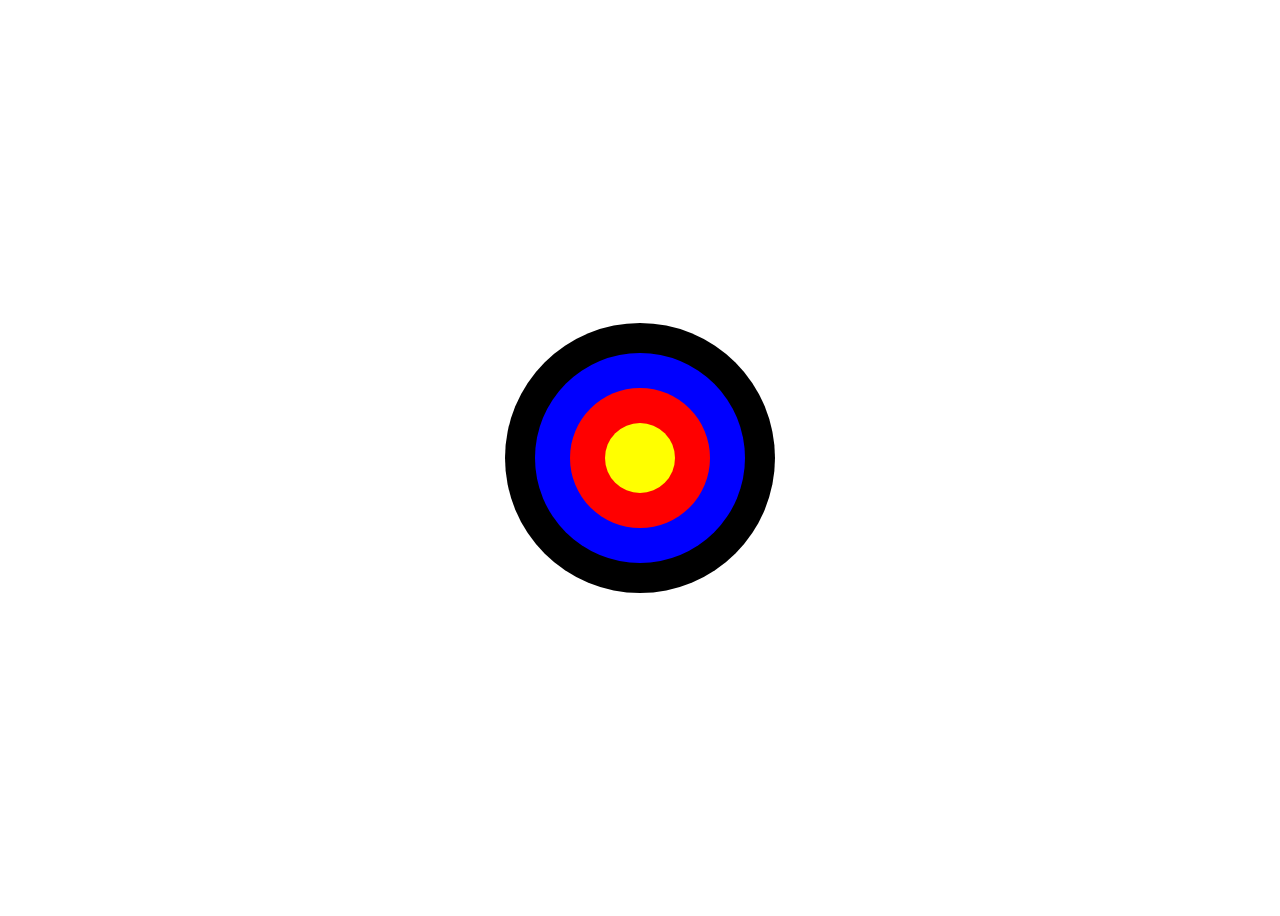
<file: archery target/index.html>
<!DOCTYPE html>
<html lang="en">
<head>
    <meta charset="UTF-8">
    <meta name="viewport" content="width=device-width, initial-scale=1.0">
    <title>Document</title>
    <link rel="stylesheet" href="stytle.css">
</head>
<body>
   <div class="con">
       <div class=" circle black">
           <div class="circle blue">
               <div class=" circle red">
                   <div class=" circle yellow"></div>
               </div>
           </div>
       </div>
   </div>       
</body> 
</html>
</file>
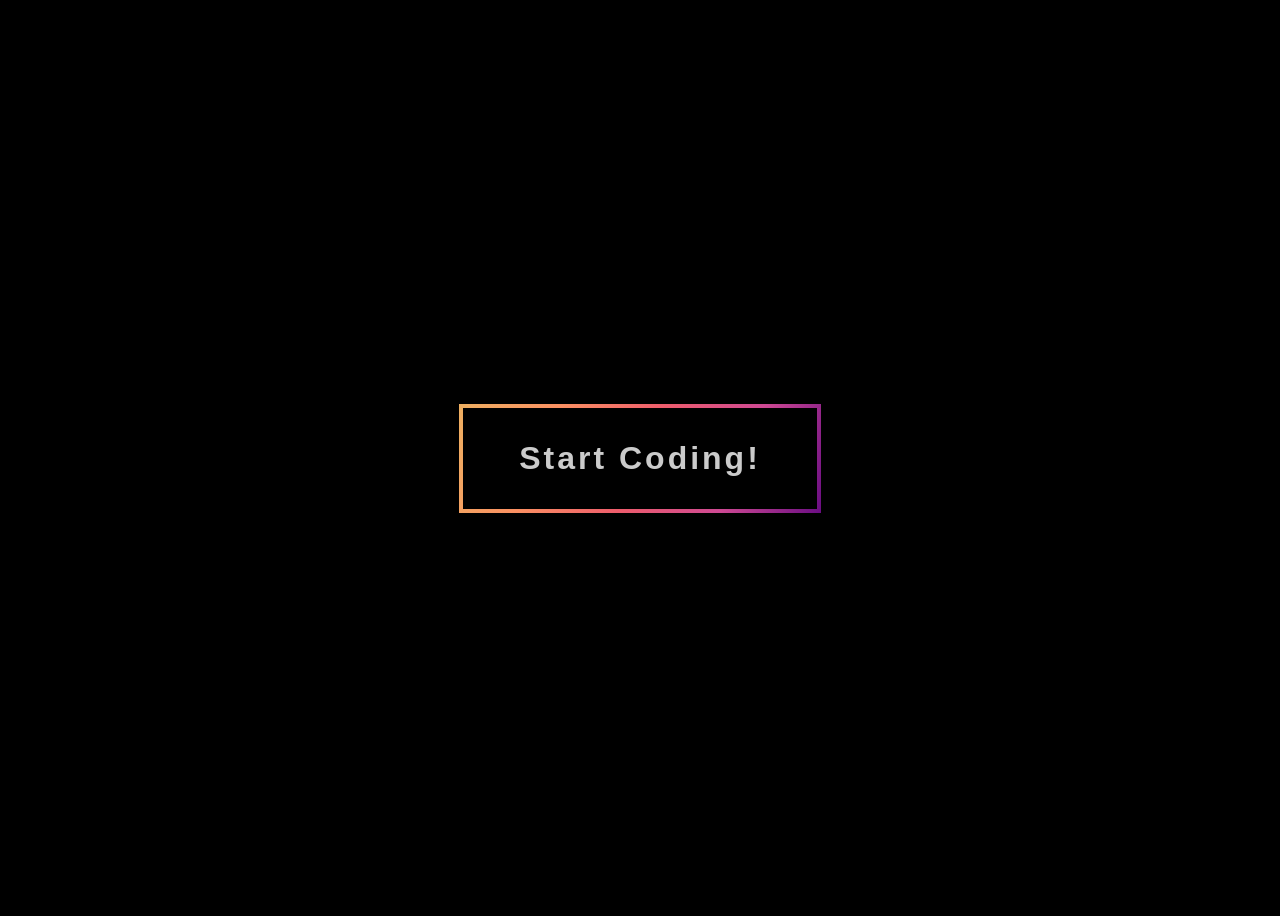
<file: ex1/index.html>
<!DOCTYPE html>
<html lang="en">
<head>
    <meta charset="UTF-8">
    <meta name="viewport" content="width=device-width, initial-scale=1.0">
    <title>Document</title>
    <link rel="stylesheet" href="style.css">
</head>
<body>
    <div class="box">
        <button>Start Coding!</button>
    </div>
</body>
</html>
</file>
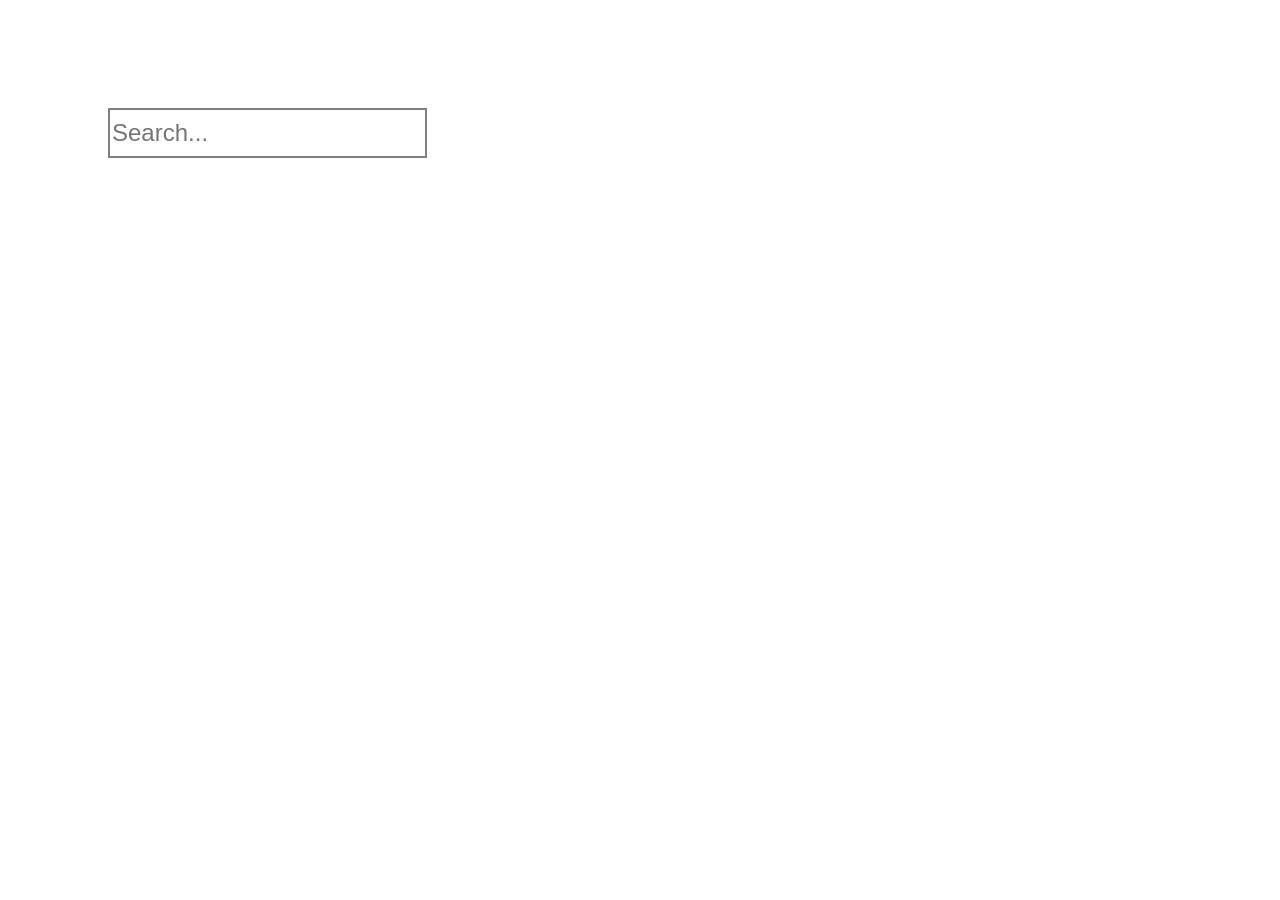
<file: ex2/index.html>
<!DOCTYPE html>
<html lang="en">
<head>
    <meta charset="UTF-8">
    <meta name="viewport" content="width=device-width, initial-scale=1.0">
    <title>Document</title>
    <link rel="stylesheet" href="style.css">
</head>
<body>
    <section class="container">
        <input type="search" class="bar" placeholder="Search...">
    </section>
</body>
</html>
</file>
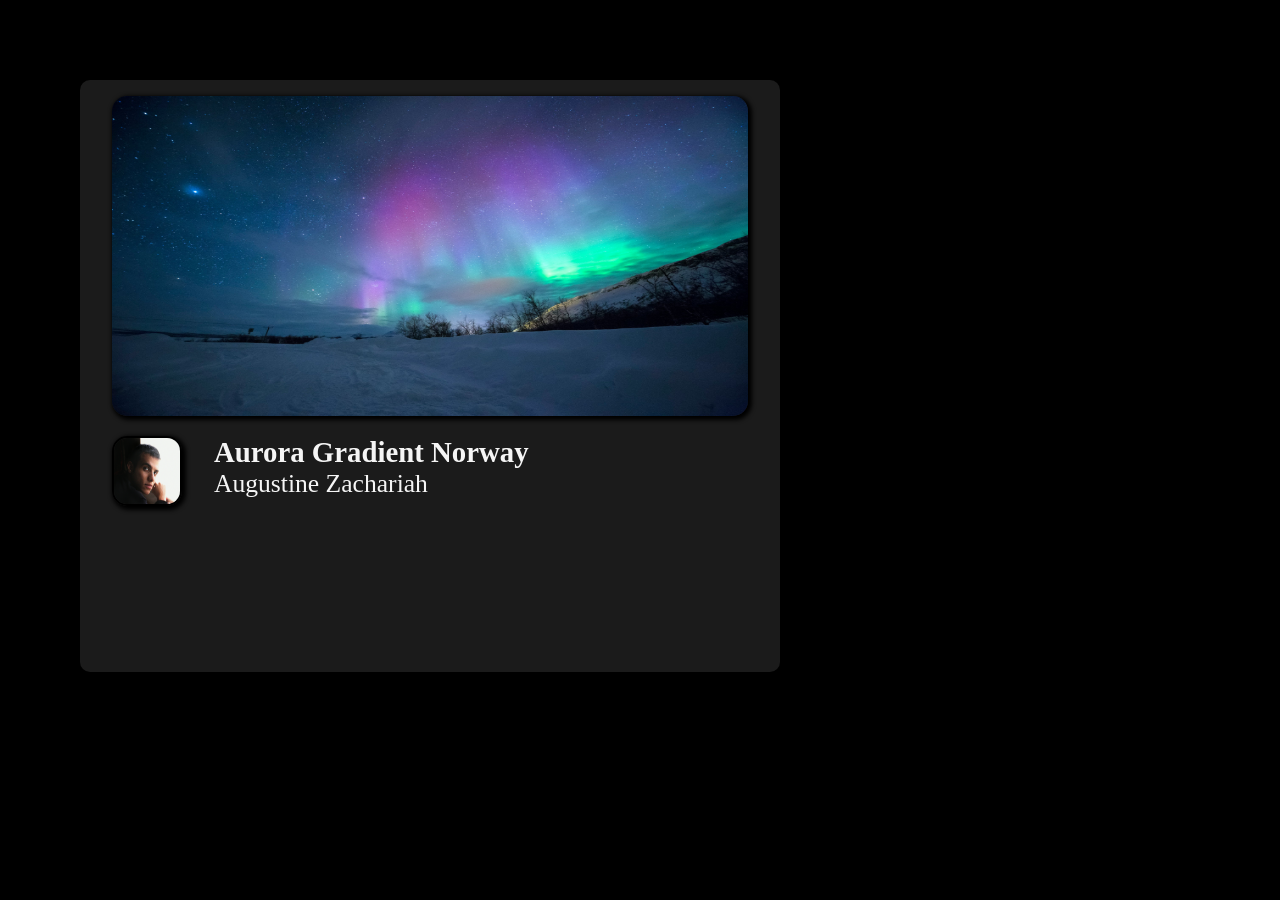
<file: ex3/index.html>
<!DOCTYPE html>
<html lang="en">
<head>
    <meta charset="UTF-8">
    <meta name="viewport" content="width=device-width, initial-scale=1.0">
    <title>Document</title>
    <link rel="stylesheet" href="style.css">
</head>
<body>
<div class="con">
        <figure>
            <img src="main.jpg" alt="image" class="main" width="400px">
        </figure>
    <div class="float">
        <figure>
            <img src="man.jpg" alt="profile" class="profile" width="200px">
        </figure>
        <p id="bold">Aurora Gradient Norway</p>
        <p>Augustine Zachariah</p>
    </div>
    <section>  
        <div class="like">
            <p>🤍8</p>
            <p>💬32</p>
        </div>
    </section>      
</div>
</body>
</html>
</file>
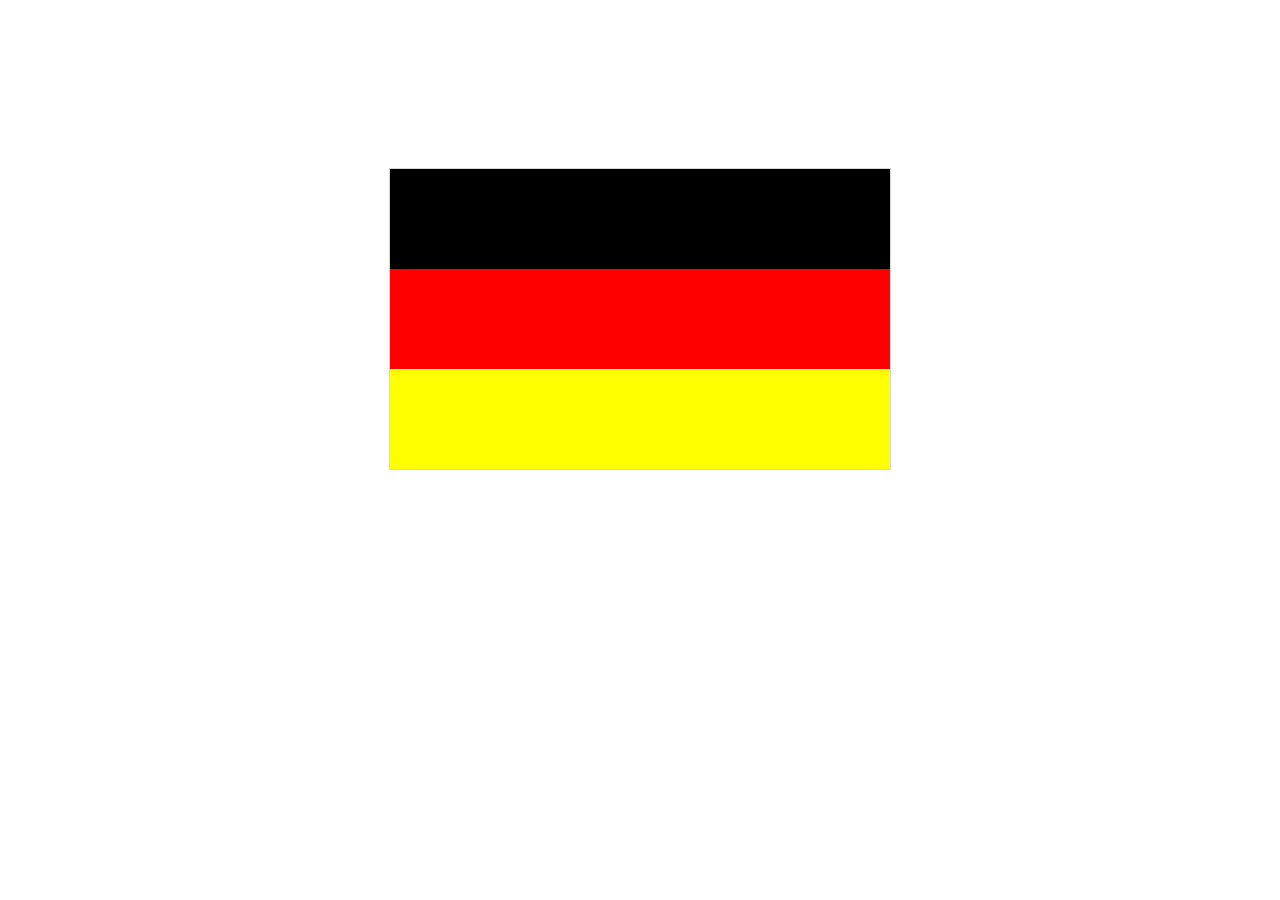
<file: germany flag/index.html>
<!DOCTYPE html>
<html lang="en">
<head>
    <meta charset="UTF-8">
    <meta name="viewport" content="width=device-width, initial-scale=1.0">
    <title>Document</title>
    <link rel="stylesheet" href="style.css">
</head>
<body>
    <div class="con">
    <div class="black line"></div>
    <div class="red line"></div>
    <div class="yellow line"></div>
    </div>
</body>
</html>
</file>
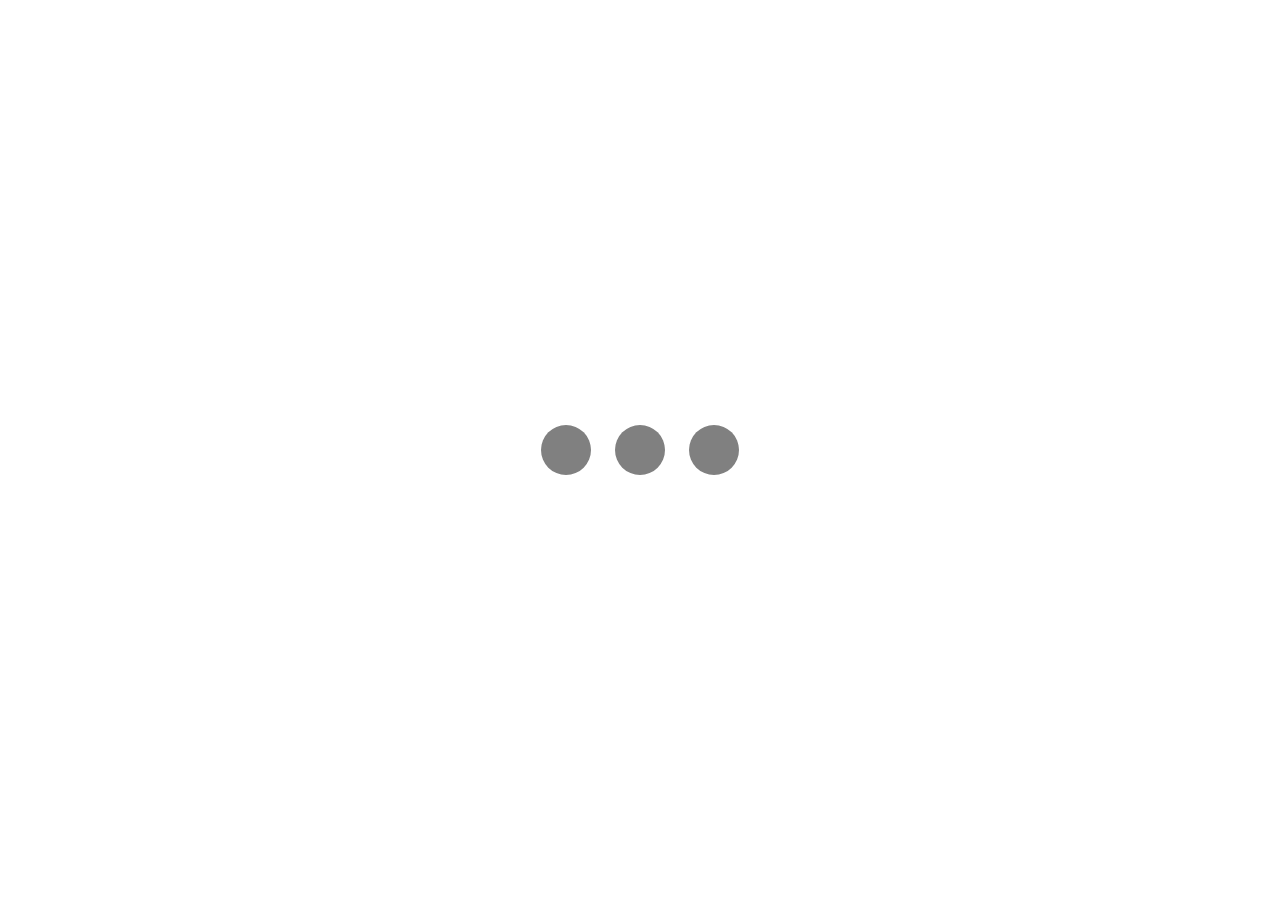
<file: loading design/index.html>
<!DOCTYPE html>
<html lang="en">
<head>
    <meta charset="UTF-8">
    <meta name="viewport" content="width=device-width, initial-scale=1.0">
    <title>Document</title>
    <link rel="stylesheet" href="style.css">
</head>
<body>
    <div class="circle"></div>
    <div class="circle"></div>
    <div class="circle"></div>
</body>
</html>
</file>
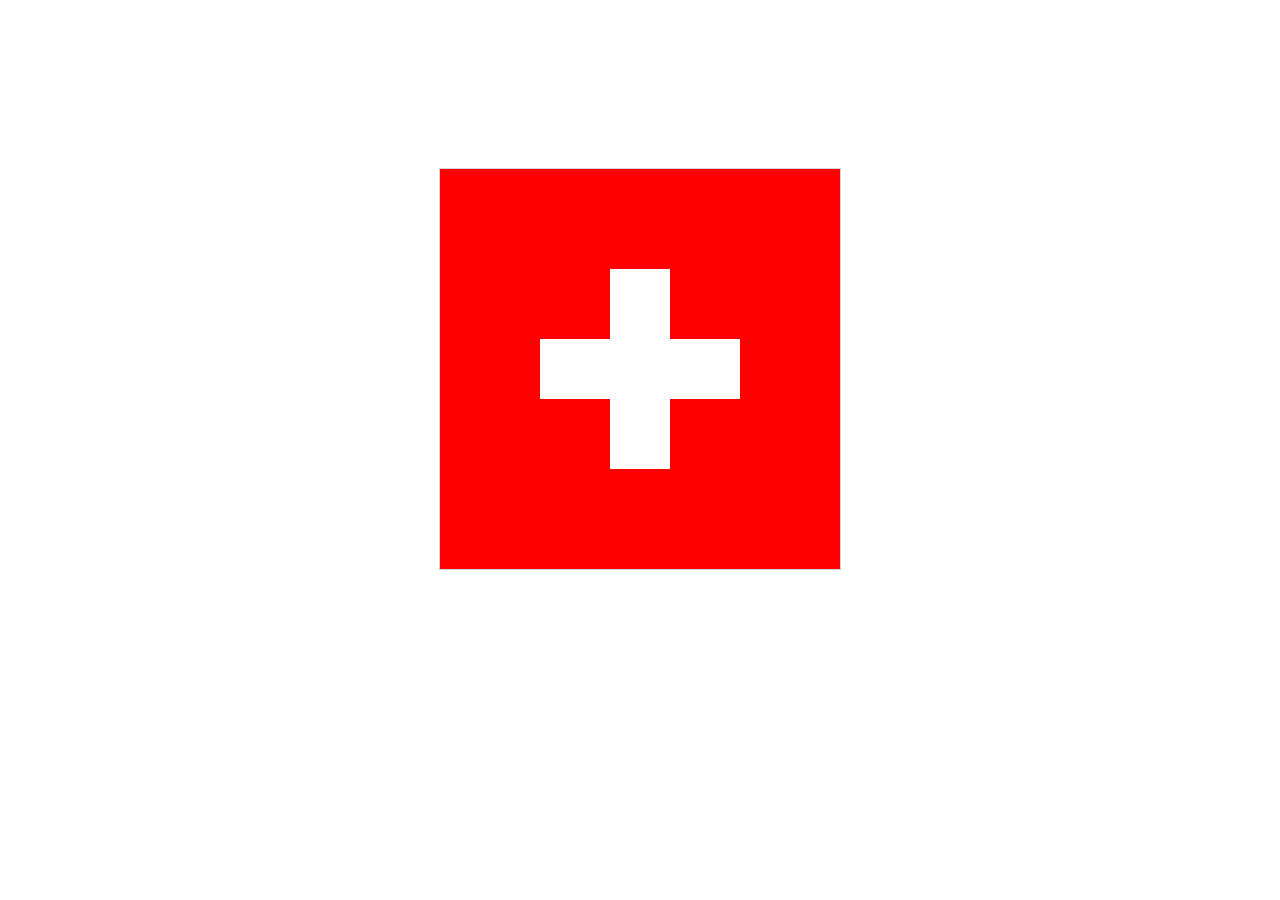
<file: switzerland/index.html>
<!DOCTYPE html>
<html lang="en">
<head>
    <meta charset="UTF-8">
    <meta name="viewport" content="width=device-width, initial-scale=1.0">
    <title>Document</title>
    <link rel="stylesheet" href="style.css">
</head>
<body>
    <div class="con">
    <div class="vertical"></div>
    <div class="horizn"></div>
    </div>
</body>
</html>
</file>
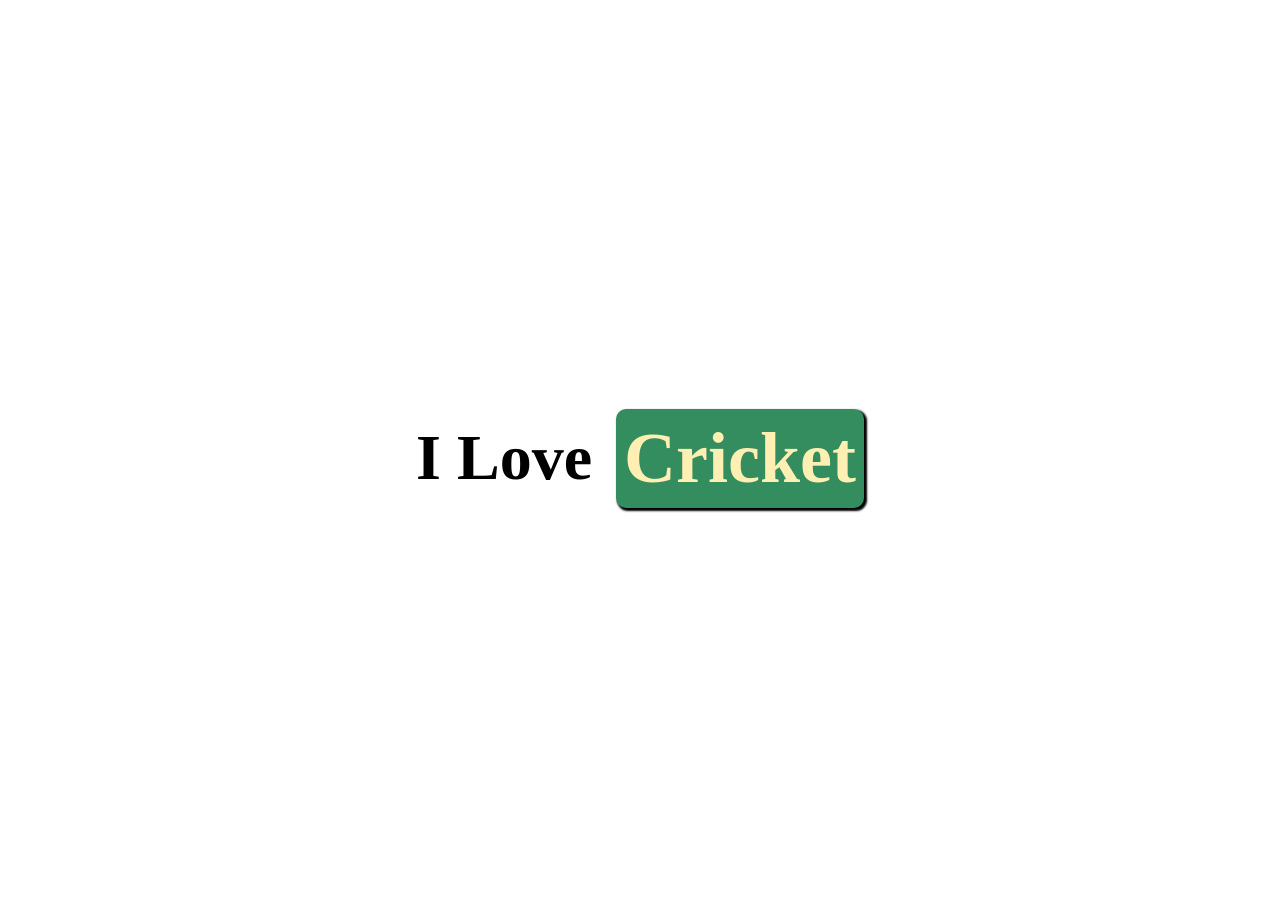
<file: word carousel/index.html>
<!DOCTYPE html>
<html lang="en">
<head>
    <meta charset="UTF-8">
    <meta name="viewport" content="width=device-width, initial-scale=1.0">
    <title>Document</title>
    <link rel="stylesheet" href="style.css">
</head>
<body>
    <div class="con">
        <h1>I Love</h1>
    </div>
</body>
</html>
</file>
<file: archery target/stytle.css>
.con{
    height:100vh;
    display:flex;
    justify-content: center;
    align-items:center;
    
}
.circle{
    border-radius:50%;
    display:flex;
    justify-content: center;
    align-items:center;
}
.black{
    width:270px;
    height:270px;
    background-color:black;
    
}
.blue{
    width:210px;
    height:210px;
    background-color:blue;
    
}
.red{
    width:140px;
    height:140px;
    background-color:red;
    
}
.yellow{
    width:70px;
    height:70px;
    background-color:yellow;
    
}
</file>
<file: ex1/style.css>
html{
    background-color:black;
}
body{
    height:100vh;
    display:flex;
    justify-content:center;
    align-items:center;
}
.box{
    padding:4px;
    background: linear-gradient(113deg,#eeaf61,#fb9062,#ee5d6c,#ce4993,#6a0d83);
    display:flex;
    justify-content:center;
    align-items:center;
}
button{
    border:none;
    padding:2rem 3.5rem;
    background-color:#000;
    color:#cbcbcb;
    font-size:2rem;
    font-weight:bold;
    letter-spacing:3px;
}
.box:hover{
    background: linear-gradient(-113deg,#eeaf61,#fb9062,#ee5d6c,#ce4993,#6a0d83);
}
.box:hover button{
   font-size:2.1rem; 
}
</file>
<file: ex2/style.css>
.container{
    padding:100px;
}
.bar{
    width:30%;
    height:50px;
    border:2px solid grey;
    font-size:1.5rem;
}

.bar::placeholder{
    font-size:1.5rem;
}

.bar:hover{
    width:100%;
    transition:width 2s;
    border:2.5px solid steelblue;
}
input:focus{
    border:2.5px solid steelblue;
    outline:none;
}

.bar:hover::placeholder{
    opacity:0;
}
</file>
<file: ex3/style.css>
*{
    margin:0;
    padding:0;
    box-sizing:border-box;
}
body{
    background-color:black;
    padding:80px;
    height:100vh;
}
.con{
   width:100%;
   height:80%;
   max-width:700px;
   max-height:600px;
   background-color:rgb(27, 27, 27);
   padding:1rem 2rem;
   border-radius:10px;
}
.main{
   width:100%;
   height:320px;
   border-radius:15px;
   box-shadow:2px 2px 4px 2px;
}
.profile{
    border-radius:15px;
    margin-right:2rem;
    width:70px;
    height:70px;
    border:2px solid black;
    float:left;
    box-shadow:2px 2px 4px 2px;
}
.float{
    display:flow-root; 
    margin:1rem;
    margin-left:0;
    position:relative;  
}
p{
    font-size:1.6rem;
    color:whitesmoke;
}
#bold{
    font-weight:bold;
    font-size:1.8rem;
    font-family:verdana;
}
.like{
    font-size:2rem;
    display:flex;
    flex-direction:row;
    gap:2.2rem;
}
.like p{
    background-color:goldenrod;
    color:hsl(0, 0%, 0%);
    padding:3px;
    border-radius:4px;
    font-weight:bold;
    box-shadow:2px 2px 3px 1px;
}
section{
    display:none;
}
.con:hover{
    height:90%;
    
}
.con:hover section{
    display:flex;
    
}
</file>
<file: germany flag/style.css>
body{
    display:flex;
    justify-content:center;
    padding-top:10rem;
    
}
.con{
    height:300px;
    width:calc((300px *5)/3);
    display:flex;
    border:0.1px solid rgb(213, 213, 213);
    flex-direction:column;
}
.line{
    
    flex-grow:1;
}
.black{
    background-color:black;
}
.red{
    background-color:red;
}
.yellow{
    background-color:yellow;
}
</file>
<file: loading design/style.css>
*{
    margin:0;
    padding:0;
}
html{
    height:100vh;
}
body{
    height:100%;
    display:flex;
    justify-content:center;
    align-items:center;
    gap:1.5rem;
}
.circle{
    width:50px;
    height:50px;
    background-color:grey;
    border-radius:50%;
    animation:3s ease 1s infinite loading;
}

@keyframes loading{
    0%{
        transform:scale(1);
    }
    33%{
        transform:scale(1.2);
        background-color:hsl(0, 1%, 64%);
    }
    66%{
         transform:scale(1.2);
        background-color:hsl(0, 2%, 69%);
    }
    100%{
         transform:scale(1);
        background-color:grey;
    }
}
</file>
<file: switzerland/style.css>
body{
    display:flex;
    justify-content:center;
    padding-top:10rem;
    
}
.con{
    height:300px;
    width:300px;
    display:flex;;
    border:0.1px solid rgb(213, 213, 213);
    background-color:red;
    justify-content:center;
    align-items:center;
    padding:50px;
    position:relative;
}
.vertical{
   width:60px;
   height:200px;
   background-color:white;
   position:absolute;
}
.horizn{
    width:200px;
    height:60px;
    background-color:white;
}
</file>
<file: word carousel/style.css>
.con{
    height:100vh;
    display:flex;
    justify-content:center;
    align-items:center;
}
.con h1{
    font-size:4rem;
}
.con::after{
    content:"Cricket";
    background-color:#348d5f;
    color:#ffefb3;
    margin-left:1.5rem;
    font-size:4.5rem;
    font-family:Georgia, 'Times New Roman', Times, serif;
    font-weight:bold;
    padding:0.5rem;
    border-radius:10px;
    animation:5s linear infinite word;
    box-shadow:2px 2px 2px 1px black;
}
@keyframes word {
    0%{
        content:"Cricket";
    }
    25%{
        content:"Anime";
    }
    50%{
        content:"Briyani";
    }
    75%{
        content:"Travel";
    }
    100%{
        content:"Cricket";
    }
}
</file>
